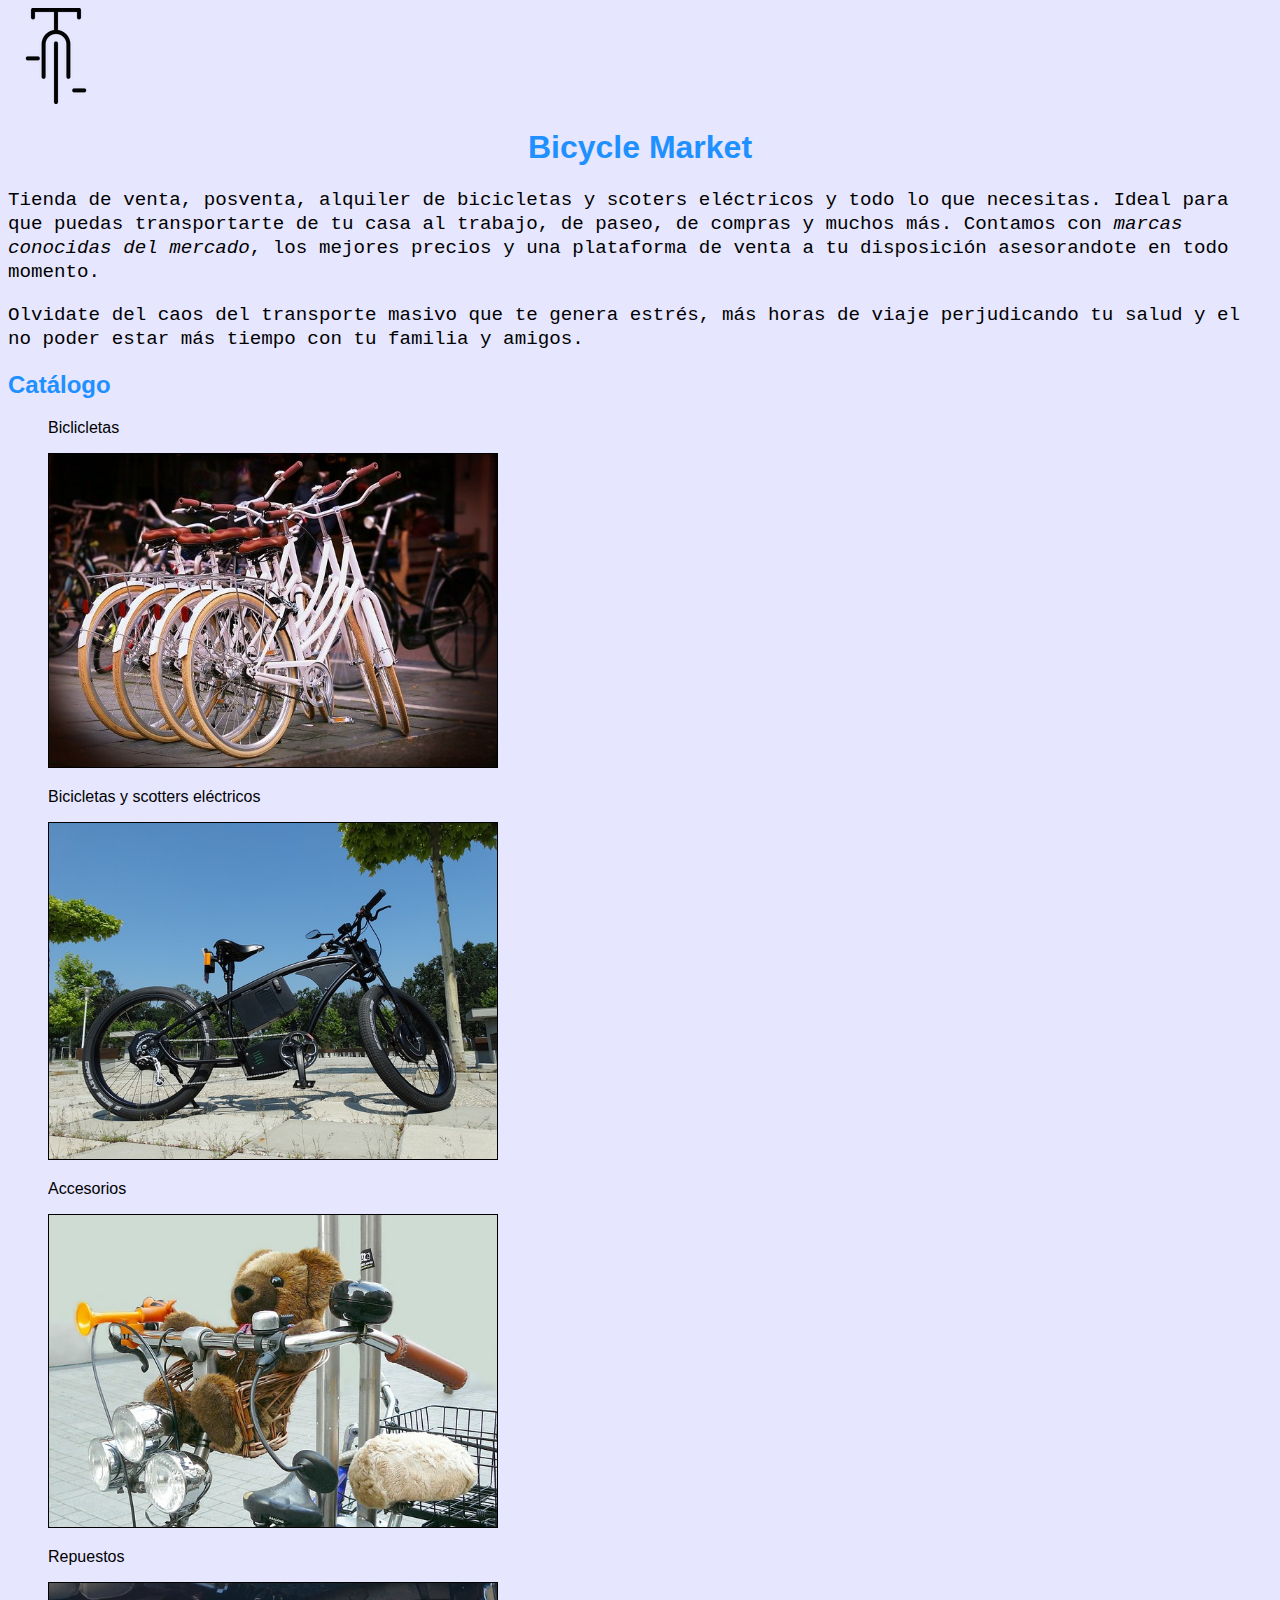
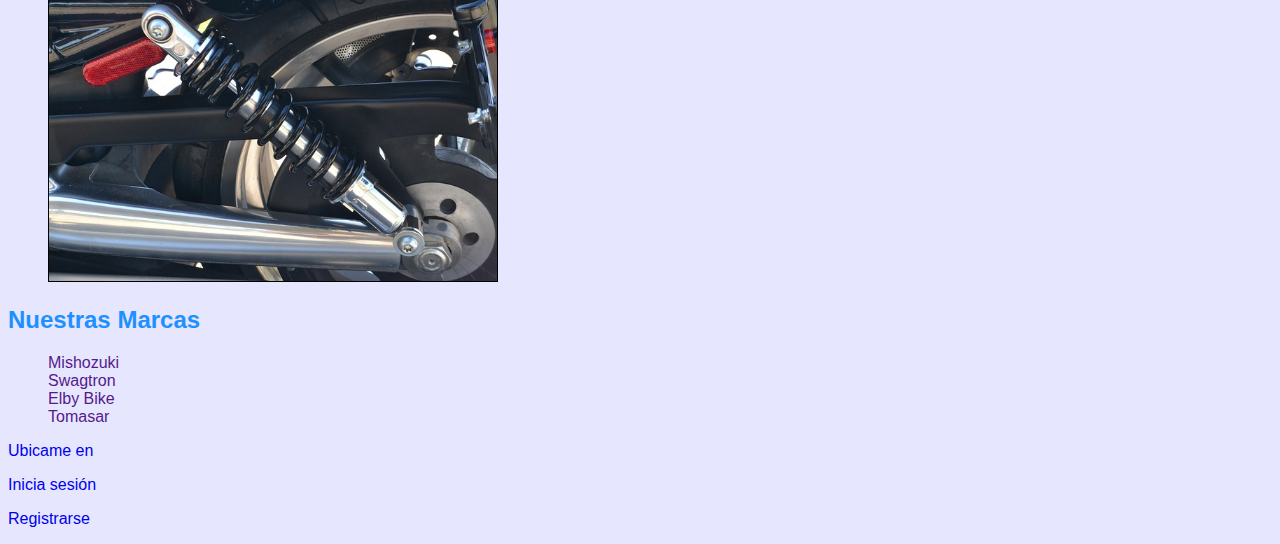
<file: index.html>
<!DOCTYPE html>
<html lang="en">
<head>
	<meta charset="UTF-8">
	<title>Bicycle Market</title>
	<link rel="shortcout icon" href="images/bicycle_32.ico" type="image/x-icon">
	<link rel="stylesheet" href="css/styles.css">
</head>

<body>
	<img class="img-1" src="images/bicycle_96.ico" alt="Logotipo de bicyclemarket">
	<h1>Bicycle Market</h1>
	<p class="courier">Tienda de venta, posventa, alquiler de bicicletas y scoters eléctricos y todo lo que necesitas. Ideal para que puedas transportarte de tu casa al trabajo, de paseo, de compras y muchos más. Contamos con <em>marcas conocidas del mercado</em>, los mejores precios y una plataforma de venta a tu disposición asesorandote en todo momento.</p>
	<p class="courier">Olvidate del caos del transporte masivo que te genera estrés, más horas de viaje perjudicando tu salud y el no poder estar más tiempo con tu familia y amigos.</p>

	<h2>Catálogo</h2>
	<ul>
		<p>Biclicletas</p>
		<li>
			<a href="catalogos/bicicletas/bicicletas.html" target="_blank"><img src="images/bicycles.jpg" alt="imagen de bicicletas mecánicas" width="448">
			</a>
		</li>
		<p>Bicicletas y scotters eléctricos</p>
		<li>
			<a href="catalogos/electricos/bys-electricos.html" target="_blank"><img src="images/electrico.jpg" alt="imagen de bicicletas eléctricas" width="448">
			</a>
		</li>
		<p>Accesorios</p>
		<li>
			<a href="catalogos/accesorios/accesorios.html" target="_blank"><img src="images/accesorios.jpg" alt="imagen de accesorios de bicicletas y scooters" width="448">
			</a>
		</li>
		<p>Repuestos</p>
		<li>
			<a href="catalogos/repuestos/repuestos.html" target="_blank"><img src="images/repuestos.jpg" alt="imagen de repuestos de bicicletas y scooters" width="448">
			</a>
		</li>
	</ul>
	
	<h2>Nuestras Marcas</h2>
	<ul>
		<li><a href="">Mishozuki</a></li>
		<li><a href="">Swagtron</a></li>
		<li><a href="">Elby Bike</a></li>
		<li><a href="">Tomasar</a></li>
	</ul>
	<p><a href="contacto/contacto.html" target="_blank">Ubicame en </a></p>

	<p><a href="cuenta/login.html" target="_blank">Inicia sesión</a></p>
	<p><a href="cuenta/register.html" target="_blank">Registrarse</a></p>
</body>
</html>
</file>
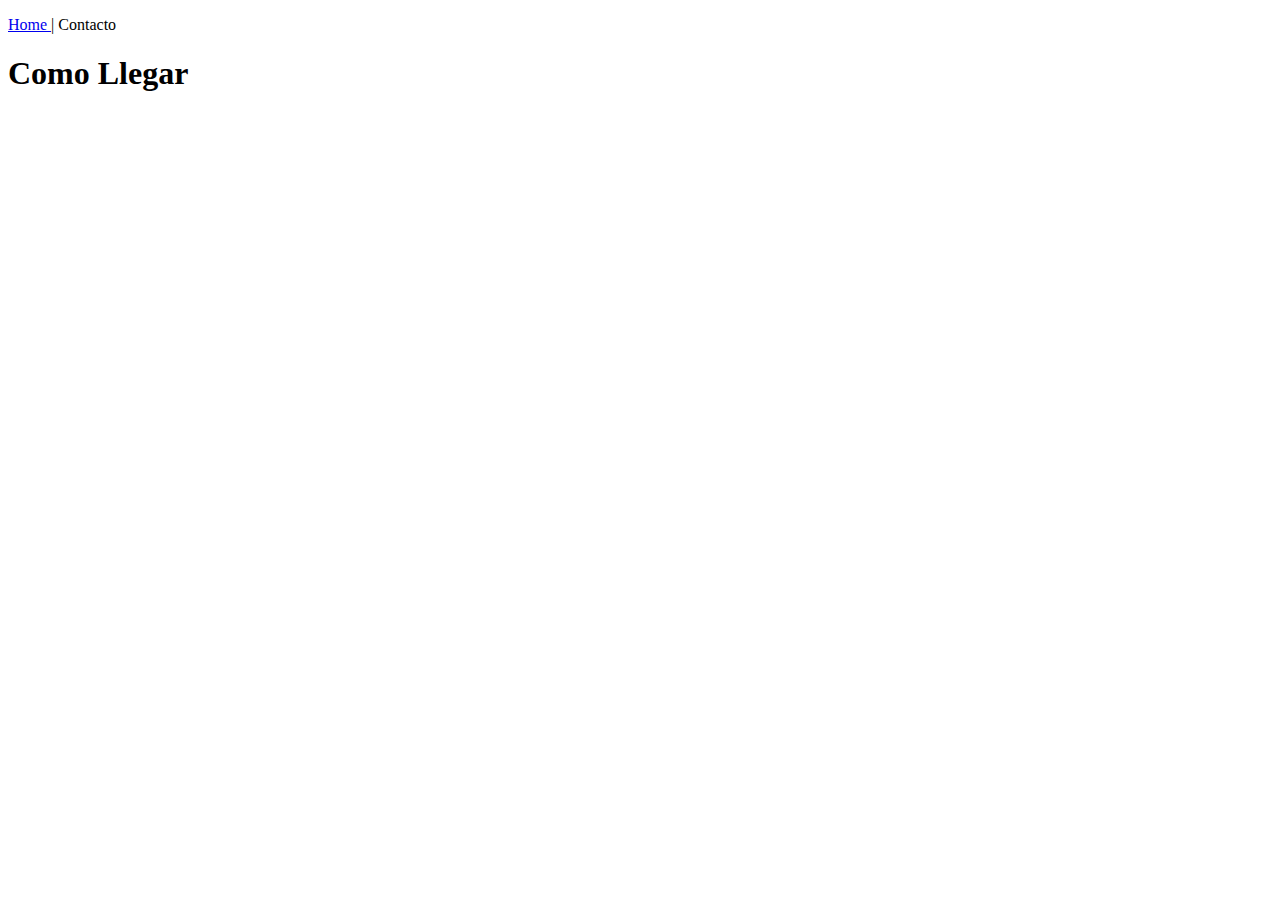
<file: contacto/contacto.html>
<!DOCTYPE html>
<html lang="en">
<head>
	<meta charset="UTF-8">
	<title>Bicycle Market | Contacto</title>
	<link rel="shortcout icon" href="../images/bicycle_32.ico" type="image/x-icon">
</head>
<body>
	<p><a href="../index.html">Home </a>| Contacto</p>
	<h1>Como Llegar</h1><br>
	<iframe src="https://www.google.com/maps/embed?pb=!1m18!1m12!1m3!1d3901.387998972388!2d-77.09607668580966!3d-12.085568745912605!2m3!1f0!2f0!3f0!3m2!1i1024!2i768!4f13.1!3m3!1m2!1s0x9105c9790073b959%3A0x5455f8dc616f7159!2scodesysperu.com!5e0!3m2!1ses!2spe!4v1592089175974!5m2!1ses!2spe" width="600" height="450" frameborder="0" style="border:0;" allowfullscreen="" aria-hidden="false" tabindex="0"></iframe>
</body>
</html>
</file>
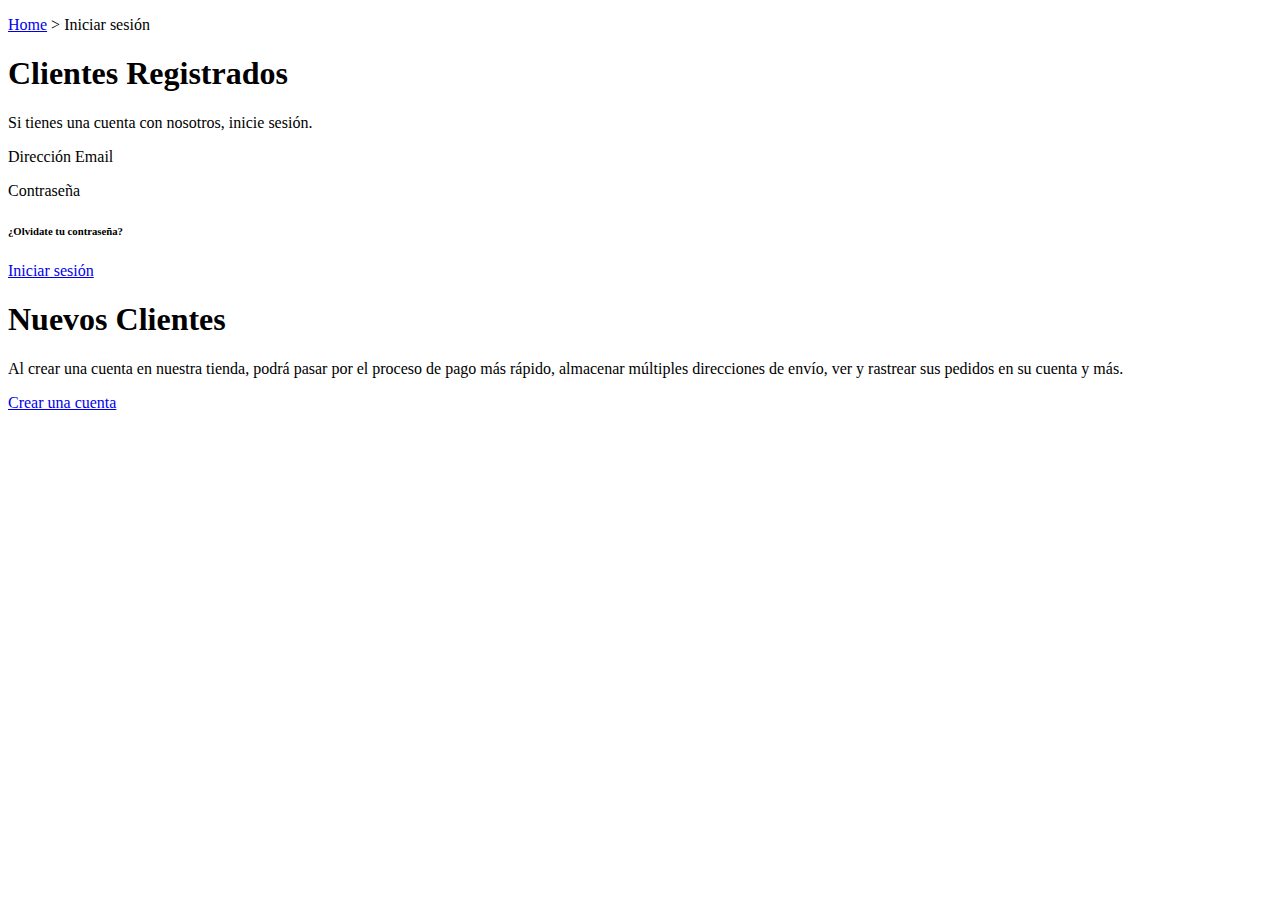
<file: cuenta/login.html>
<!DOCTYPE html>
<html lang="en">
<head>
	<meta charset="UTF-8">
	<title>Bicycle Market | Iniciar sesión</title>
	<link rel="shortcout icon" href="../images/bicycle_32.ico" type="image/x-icon">
</head>
<body>
	<p><a href="../index.html.html">Home</a> > Iniciar sesión</p>

	<h1>Clientes Registrados</h1>

	<p>Si tienes una cuenta con nosotros, inicie sesión.</p>
	<p>Dirección Email</p>
	<p>Contraseña</p>

	<h6>¿Olvidate tu contraseña?</h6>
	<p><a href="../index.html">Iniciar sesión</a></p>

	<h1>Nuevos Clientes</h1>
	<p>Al crear una cuenta en nuestra tienda, podrá pasar por el proceso de pago más rápido, almacenar múltiples direcciones de envío, ver y rastrear sus pedidos en su cuenta y más.</p>

	<p><a href="register.html">Crear una cuenta</a></p>
</body>
</html>
</file>
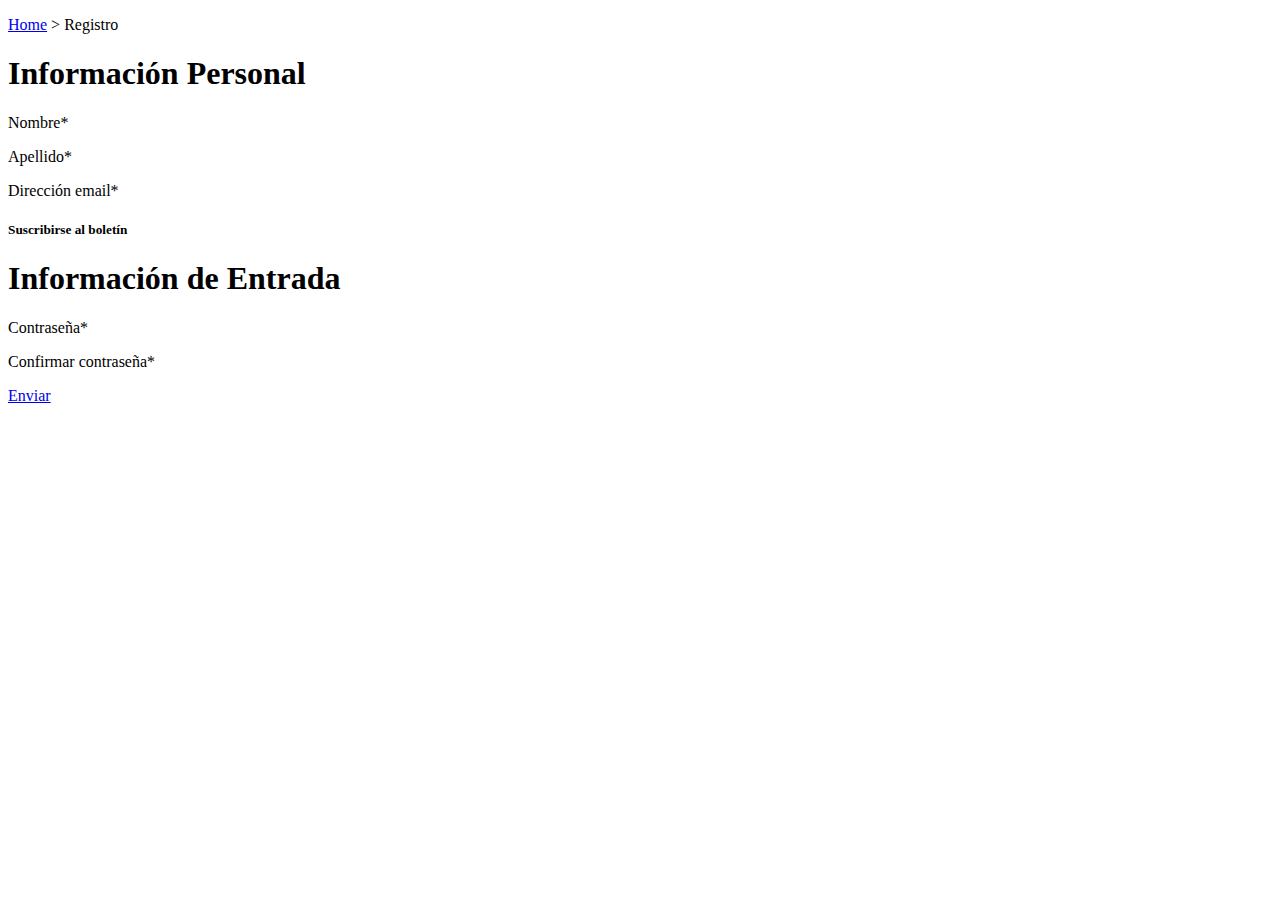
<file: cuenta/register.html>
<!DOCTYPE html>
<html lang="en">
<head>
	<meta charset="UTF-8">
	<title>Bicycle Market | Registrarse</title>
	<link rel="shortcout icon" href="../images/bicycle_32.ico" type="image/x-icon">
</head>
<body>
	<p><a href="../index.html">Home</a> > Registro</p>

	<h1>Información Personal</h1>
	<p>Nombre*</p>
	<p>Apellido*</p>
	<p>Dirección email*</p>

	<h5>Suscribirse al boletín</h5>
	
	<h1>Información de Entrada</h1>
	<p>Contraseña*</p>
	<p>Confirmar contraseña*</p>
	<p><a href="register.html">Enviar</a></p>
</body>
</html>
</file>
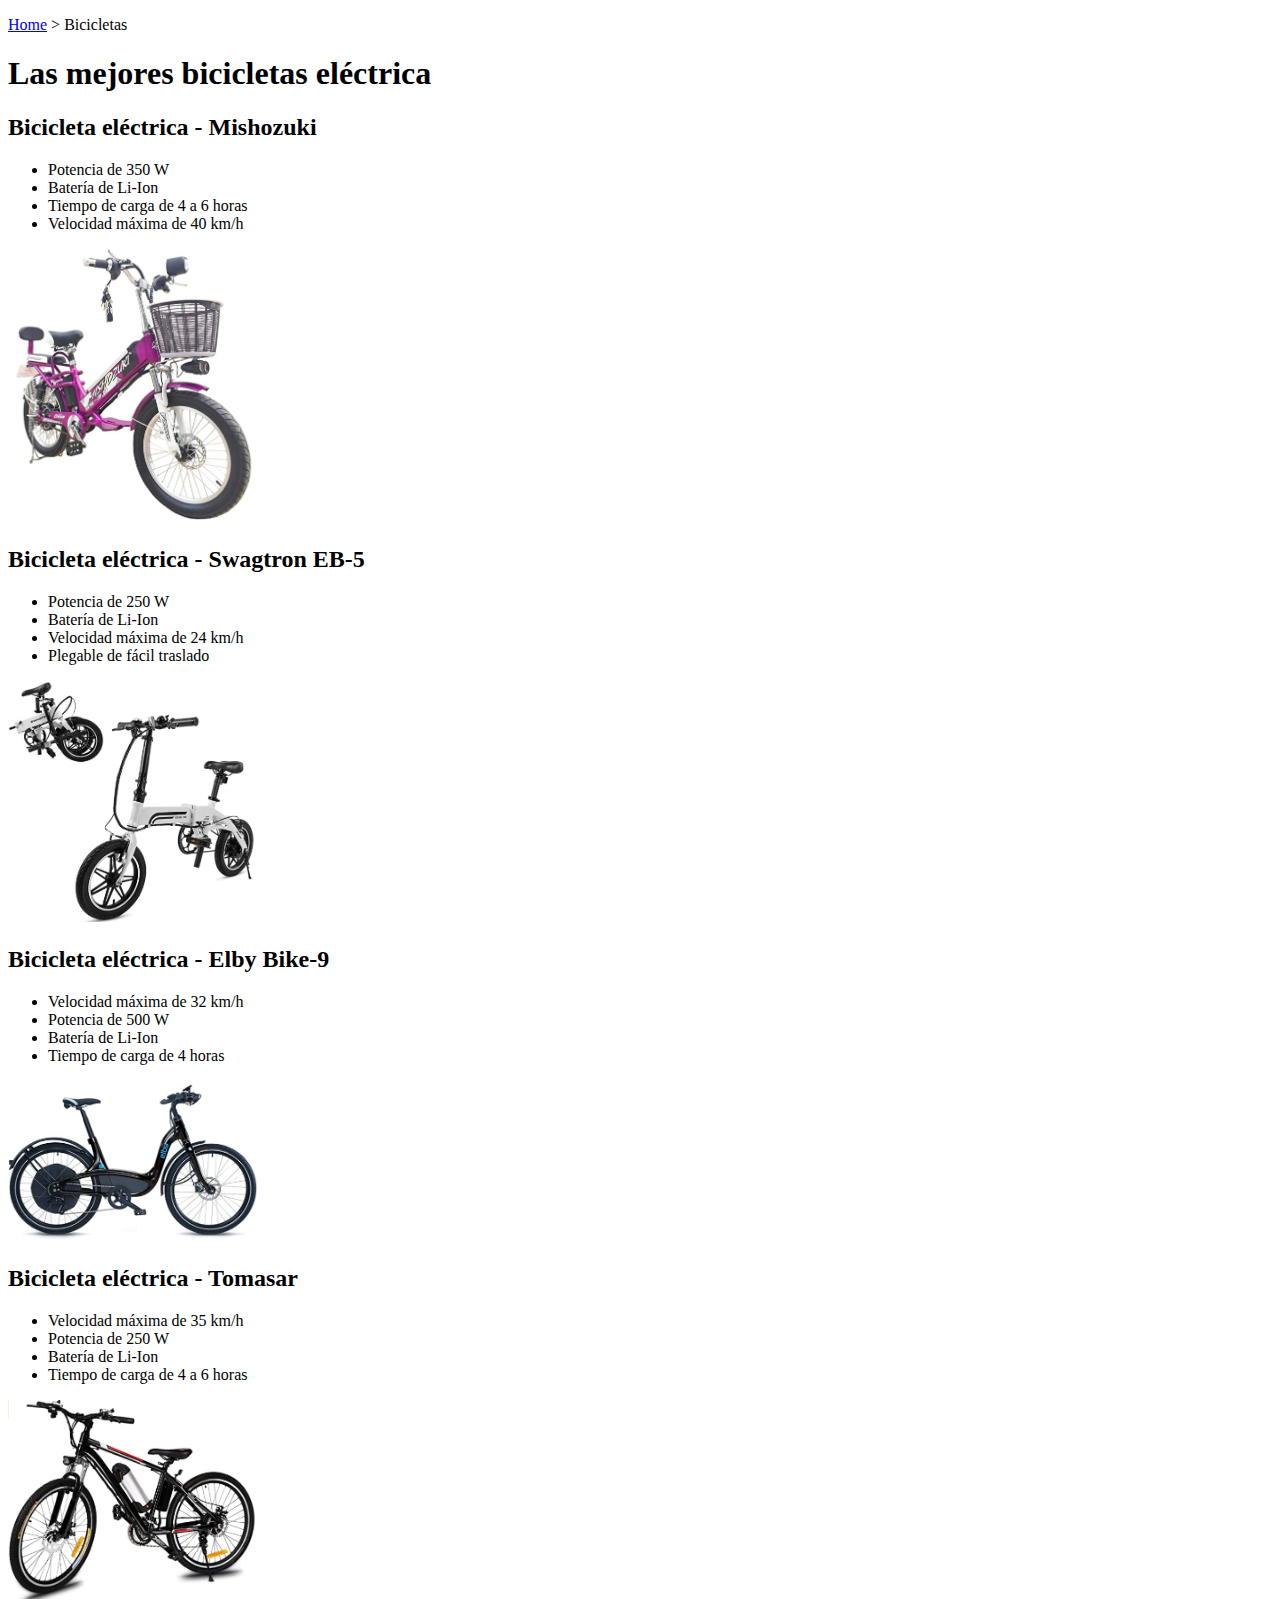
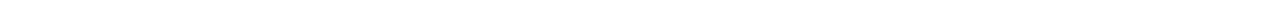
<file: catalogos/bicicletas/bicicletas.html>
<!DOCTYPE html>
<html lang="en">
<head>
	<meta charset="UTF-8">
	<title>Bicycle Market | Bicicletas</title>
	<link rel="shortcout icon" href="../../images/bicycle_32.ico" type="image/x-icon">
</head>
<body>
	<p><a href="../../index.html">Home</a> > Bicicletas</p>
	<h1>Las mejores bicicletas eléctrica</h1>

	<h2>Bicicleta eléctrica - Mishozuki</h2>
	<ul>
		<li>Potencia de 350 W</li>
		<li>Batería de Li-Ion</li>
		<li>Tiempo de carga de 4 a 6 horas</li>
		<li>Velocidad máxima de 40 km/h</li>
	</ul>
	<p>
		<a href="https://www.amazon.com/Mishozuki-Bicicleta-El%C3%A9ctrica-Bluetooth-antirrobo/dp/B0844Y9Q3C/ref=sr_1_1?dchild=1&keywords=bicicletas+electricas&qid=1592613859&rnid=2661617011&sr=8-1" target="_blank">
			<img src="../../images/eb-mishozuki.png" alt="bicicleta electrica Mishozuki" width="250">
		</a>
	</p>

	<h2>Bicicleta eléctrica - Swagtron EB-5</h2>
	<ul>
		<li>Potencia de 250 W</li>
		<li>Batería de Li-Ion</li>
		<li>Velocidad máxima de 24 km/h</li>
		<li>Plegable de fácil traslado</li>
	</ul>
	<p>
		<a href="https://www.amazon.com/Swagtron-Swagcycle-Lightweight-Aluminum-Folding/dp/B07BNVST4P/ref=sr_1_3?dchild=1&keywords=bicicletas+electricas&qid=1592613859&rnid=2661617011&sr=8-3" target="_blank">
			<img src="../../images/be-swagtron-EB-5.png" alt="Bicicleta eléctrica Swagtron EB 5" width="250">
		</a>
	</p>

	<h2>Bicicleta eléctrica - Elby Bike-9 </h2>
	<ul>
		<li>Velocidad máxima de 32 km/h</li>
		<li>Potencia de 500 W</li>
		<li>Batería de Li-Ion</li>
		<li>Tiempo de carga de 4 horas</li>
	</ul>
	<p>
		<a href="https://www.amazon.com/Elby-Bike-Speed-Electric-Black/dp/B07BJ31R9Y/ref=sr_1_8?dchild=1&keywords=bicicletas+electricas&qid=1592613859&rnid=2661617011&sr=8-8" target="_blank">
			<img src="../../images/eb-Elby-Bike-9.png" alt="Bicicleta eléctrica Elby Bike 9" width="250">
		</a>
	</p>

	<h2>Bicicleta eléctrica - Tomasar </h2>
	<ul>
		<li>Velocidad máxima de 35 km/h</li>
		<li>Potencia de 250 W</li>
		<li>Batería de Li-Ion</li>
		<li>Tiempo de carga de 4 a 6 horas</li>
	</ul>
	<p>
		<a href="https://www.amazon.com/Tomasar-Electric-Removable-Lithium-Ion-Cyclocross/dp/B07G3Y6ZSM/ref=sr_1_7?dchild=1&keywords=bicicletas+electricas&qid=1592613859&rnid=2661617011&sr=8-7" target="_blank">
			<img src="../../images/be-tomasar.png" alt="Bicicleta eléctrica Tomasar" width="250">
		</a>
	</p>
</body>
</html>
</file>
<file: css/styles.css>
body {
	font-family: Arial, Helvetica, sans-serif;
	background-color: #e6e6ff;
}

.courier {
	font-family: Courier;
	font-size: 1.2em;
	line-height: 1.25em;
}

img {
	border: 1px solid black;
}

.img-1 {
	border: none;
	background-position: center;
}

h1 {
	text-align: center;
}

h1, h2 {
	color: DodgerBlue;
}

ul {
	list-style-type: none;
}

a {
	text-decoration: none;
}

a:hover {
	text-decoration: underline;
}
</file>
